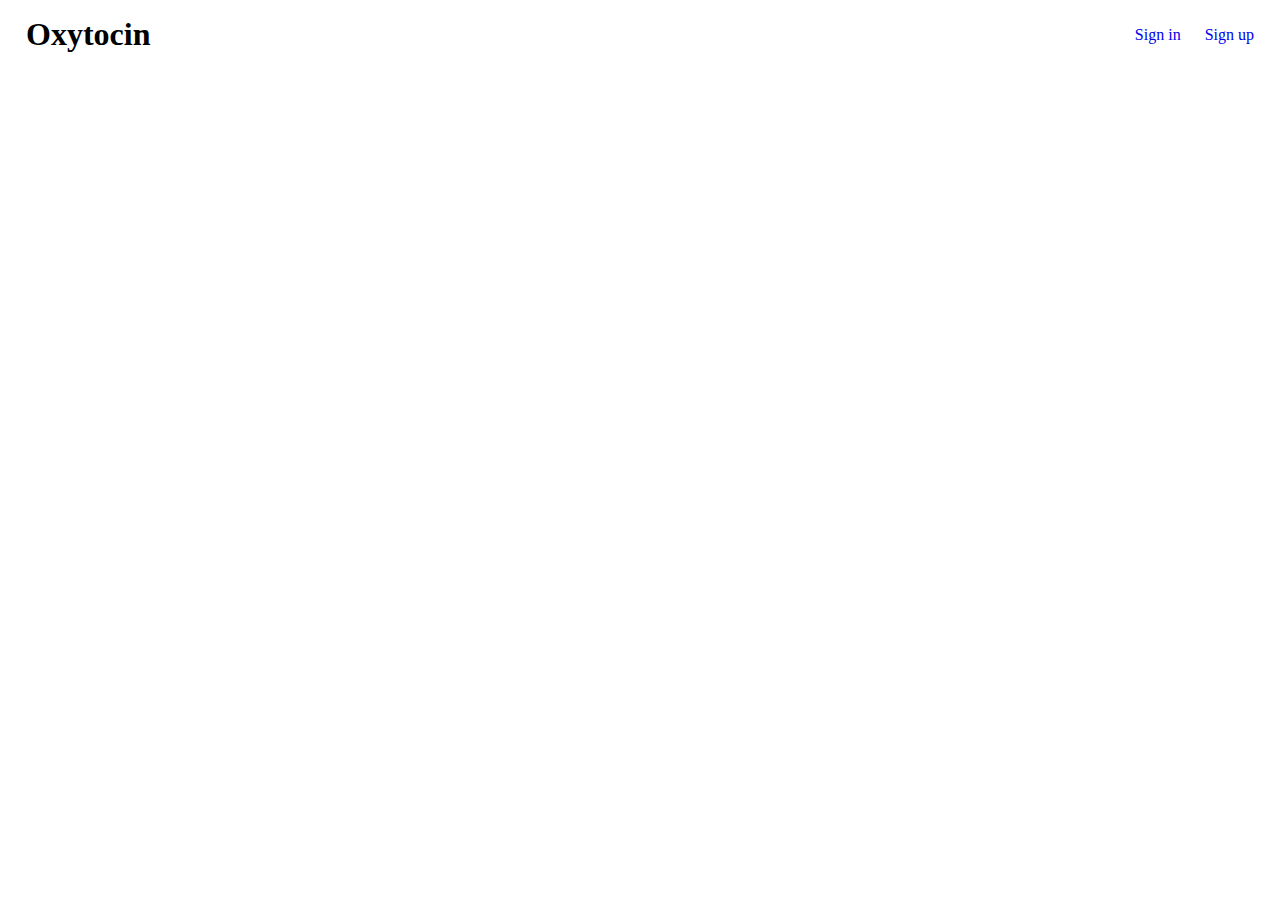
<file: Oxytocin/landing_page/index.html>
<!DOCTYPE html>
<html lang="en">
<head>
    <meta charset="UTF-8">
    <meta http-equiv="X-UA-Compatible" content="IE=edge">
    <meta name="viewport" content="width=device-width, initial-scale=1.0">
    <title>Oxytocin.co.za</title>
    <link rel="stylesheet" href="main.css">
</head>
<body>
    <nav>
        <h1>Oxytocin</h1>
        
        <ul class="nav-list">
            <a href="Sign_in.html" target="_blank"><li>Sign in</li></a>
            <a href="sign-up.html" target="_blank"><li>Sign up</li></a>
        </ul>
    </nav>
    
</body>
</html>
</file>
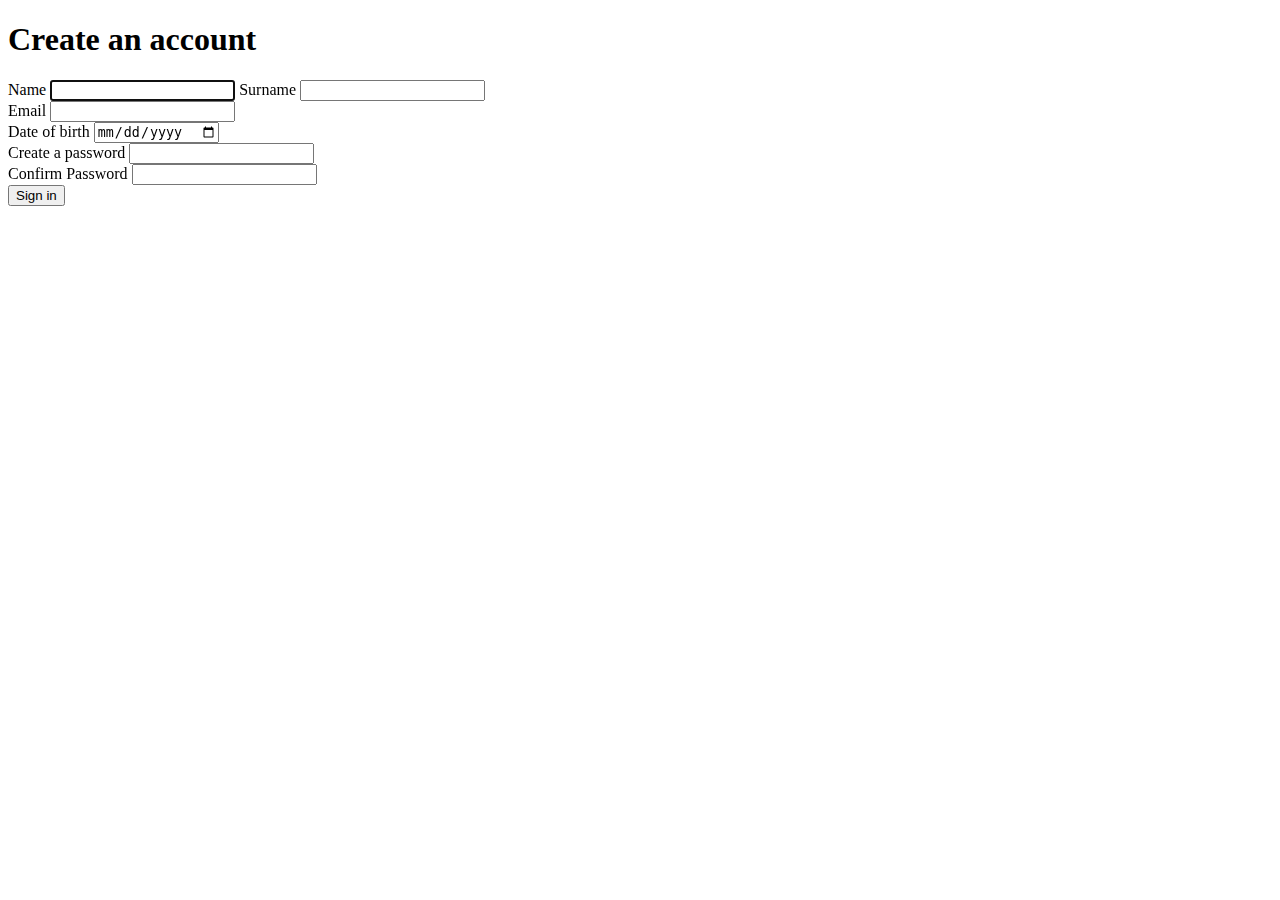
<file: Oxytocin/landing_page/sign-up.html>
<!DOCTYPE html>
<html lang="en">
<head>
    <meta charset="UTF-8">
    <meta http-equiv="X-UA-Compatible" content="IE=edge">
    <meta name="viewport" content="width=device-width, initial-scale=1.0">
    <title>Sign-up</title>
    <meta rel="stylesheet" href="main.css">
</head>
<body>

    <h1>Create an account</h1>

    <Form action="" method="post">
        <div>
            <label for="create_name">Name</label>
            <input type="text" name="create_name" id="create_name" autofocus>

            <label for="create_surname">Surname</label>
            <input type="text" name="create_surname" id="create_surname">
        </div>

        <div>
            <label for="create_email">Email</label>
            <input type="Email" name="create_email" id="create_email">
        </div>

        <div>
            <label for="create_date">Date of birth</label>
            <input type="date" name="create_date" id="create_date">
        </div>

        <div>
            <label for="create_password">Create a password</label>
            <input type="password" name="create_password" id="create_password">

            <div>
                <label for="create_confirm_password">Confirm Password</label>
                <input type="password" name="create_confirm_password" id="create_confirm_password">
            </div>

            <button>Sign in</button>
    </Form>
    
</body>
</html>
</file>
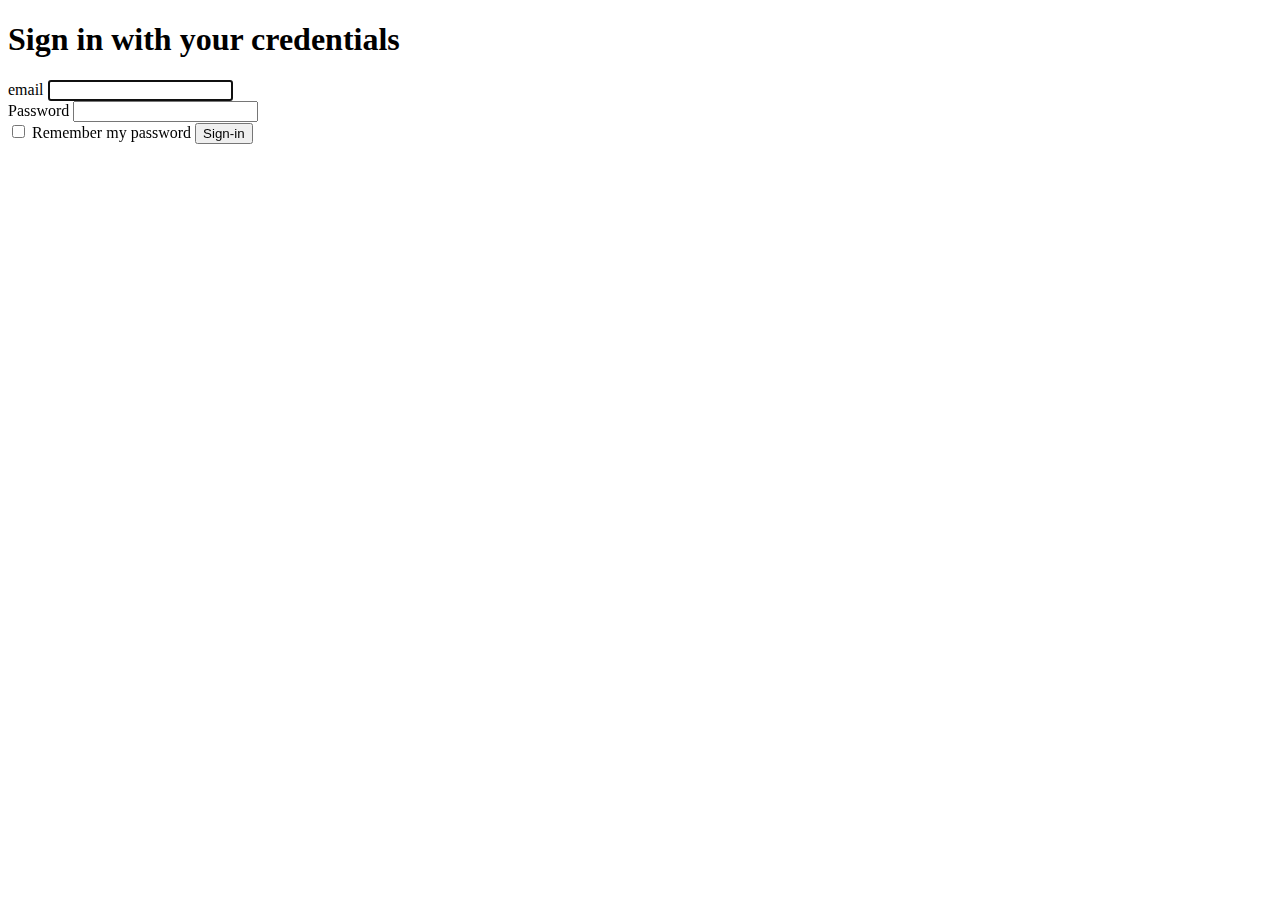
<file: Oxytocin/landing_page/Sign_in.html>
<!DOCTYPE html>
<html lang="en">
<head>
    <meta charset="UTF-8">
    <meta http-equiv="X-UA-Compatible" content="IE=edge">
    <meta name="viewport" content="width=device-width, initial-scale=1.0">
    <meta rel="stylesheet" href="main.css">
    <title>Sign-in</title>
</head>
<body>

    <h1>Sign in with your credentials</h1>

    <Form action="" method="post">
        <div>
            <label for="Login_email">email</label>
            <input type="email" name="Login_email" id="Login_email" autofocus>
        </div>

        <div>
            <label for="Login_passoword">Password</label>
            <input type="email" name="Login_passoword" id="Login_passoword">
        </div>

        <label for="remember_me">
            <input type="checkbox" name="remember_me" id="remember_me"> Remember my password
        </label>

        <button>Sign-in</button>
    </Form>
    
</body>
</html>
</file>
<file: Oxytocin/landing_page/main.css>
* {
    box-sizing: border-box;
    padding: 0;
    margin: 0;
}

nav{
    display: flex;
    justify-content: space-between;
    align-items: center;
    margin: 16px;
}

nav h1{
    padding: 0 10px;
}

.nav-list a li {
    display: inline-block;
    justify-content: space-around;
    text-decoration: none;
    padding: 0 10px;
}
</file>
